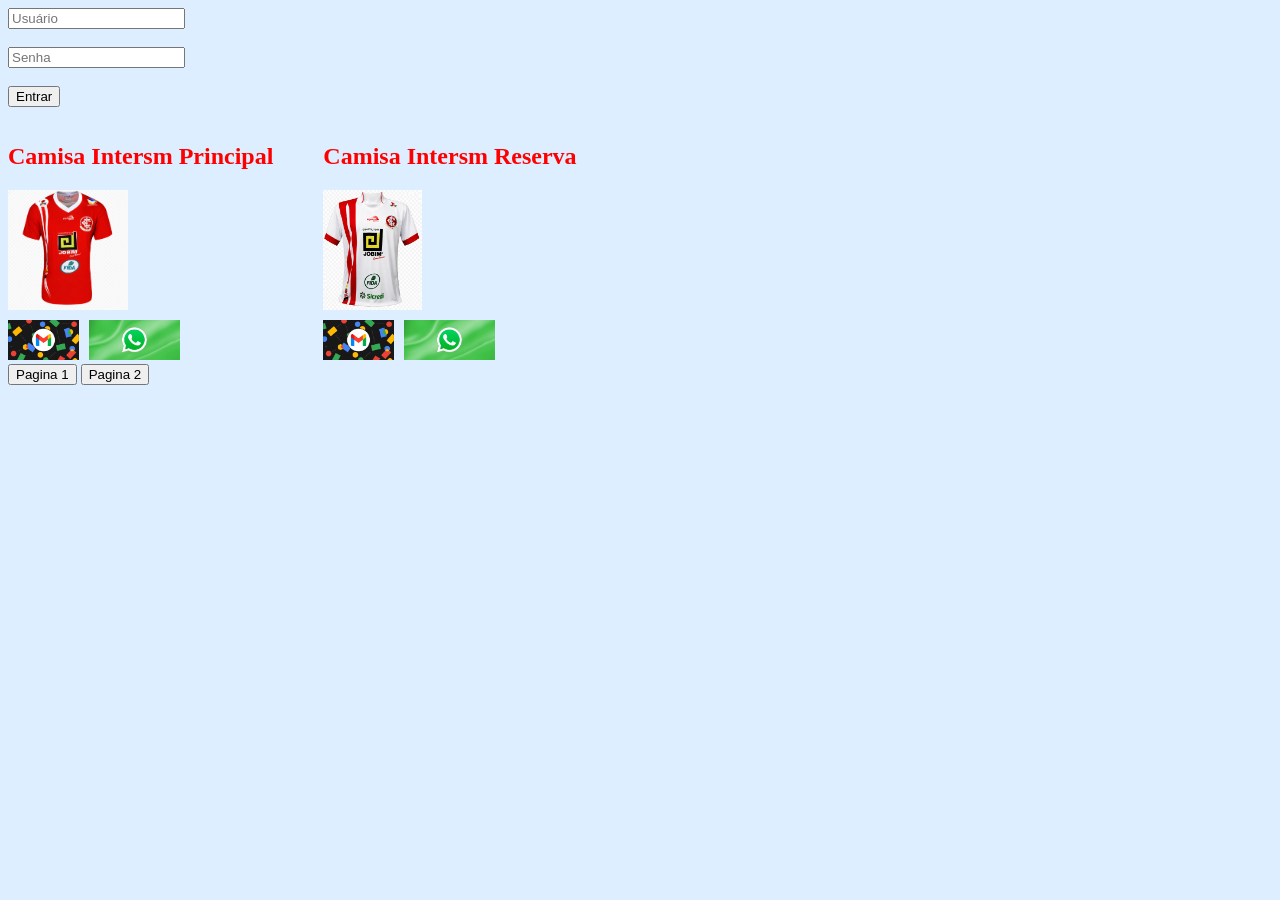
<file: main.html>
<!DOCTYPE html>
 <html lang="pt_BR" xmlns:https="http://www.w3.org/1999/xhtml">
<head>
    <meta charset="UTF-8">
    <meta name="viewport" content="width=device-width, initial-scale=1.0">
    <title>Minha primeira página HTML</title>
<style>  body {
    background-color: #DCEEFF;
}
h1{color: red
}
.produtos{
    display: flex;
    align-items: flex-start; /* alinha os dois produtos pela mesma altura */
    justify-content: left;
    gap: 50px;
}


.produto1{
    display: flex;
    flex-direction: column;
    align-items: flex-start;
}


.icones{
    display: flex;
    justify-content: flex-start;
    gap: 10px;
    margin-top: 10px;
}


.icones{
    display: flex;
    justify-content: left;
    gap: 10px;
    margin-top: 10px;
}
h2{color: red}

</style>
</head>
    <body>
<form>
    <input type="text" id="usuario" placeholder="Usuário">
    <br><br>

    <input type="password" id="senha" placeholder="Senha">
    <br><br>
    <div class="login"><button type="button" onclick="login()">Entrar</button></div>
        <p id="msg"></p>

    <script src="login.js"></script>
</form>
<section class="produtos">
    <div class="produto1">
<h1>Camisa Intersm Principal</h1>

            <img src="intersma.png" height="120">
        <div class="icones">

               <a href="https://mail.google.com/mail/u/1/#inbox?compose=GTvVlcSDZqrvgjvxqrRxTrdRRDslqQJXlGPKjbVrcmtWJvghXnSKcsKpGqpKGgwbpKgcPjjjGBzTm">
                   <img src="gmail.webp" height="40">
               </a>
            <a href="http://wa.me/555592270263">
                <img src="whatzapp.webp" height="40">
          </a>
</div>
    </div>

            <div class="produto1">
                <h2>Camisa Intersm Reserva</h2>
                <img src="interb.png" height="120">
                <div class="icones">
                    <a href="https://mail.google.com/mail/u/1/#inbox?compose=GTvVlcSDZqrvgjvxqrRxTrdRRDslqQJXlGPKjbVrcmtWJvghXnSKcsKpGqpKGgwbpKgcPjjjGBzTm">
                <img src="gmail.webp" height="40">
            </a>
            <a href="http://wa.me/555592270263">
                <img src="whatzapp.webp" height="40">
            </a>
</div>
            </div>
</section>

<a href="index.html">
    <button>Pagina 1</button></a>
<a href="main.html">
    <button>Pagina 2</button></a>
</a>

</body>
</html>
</file>
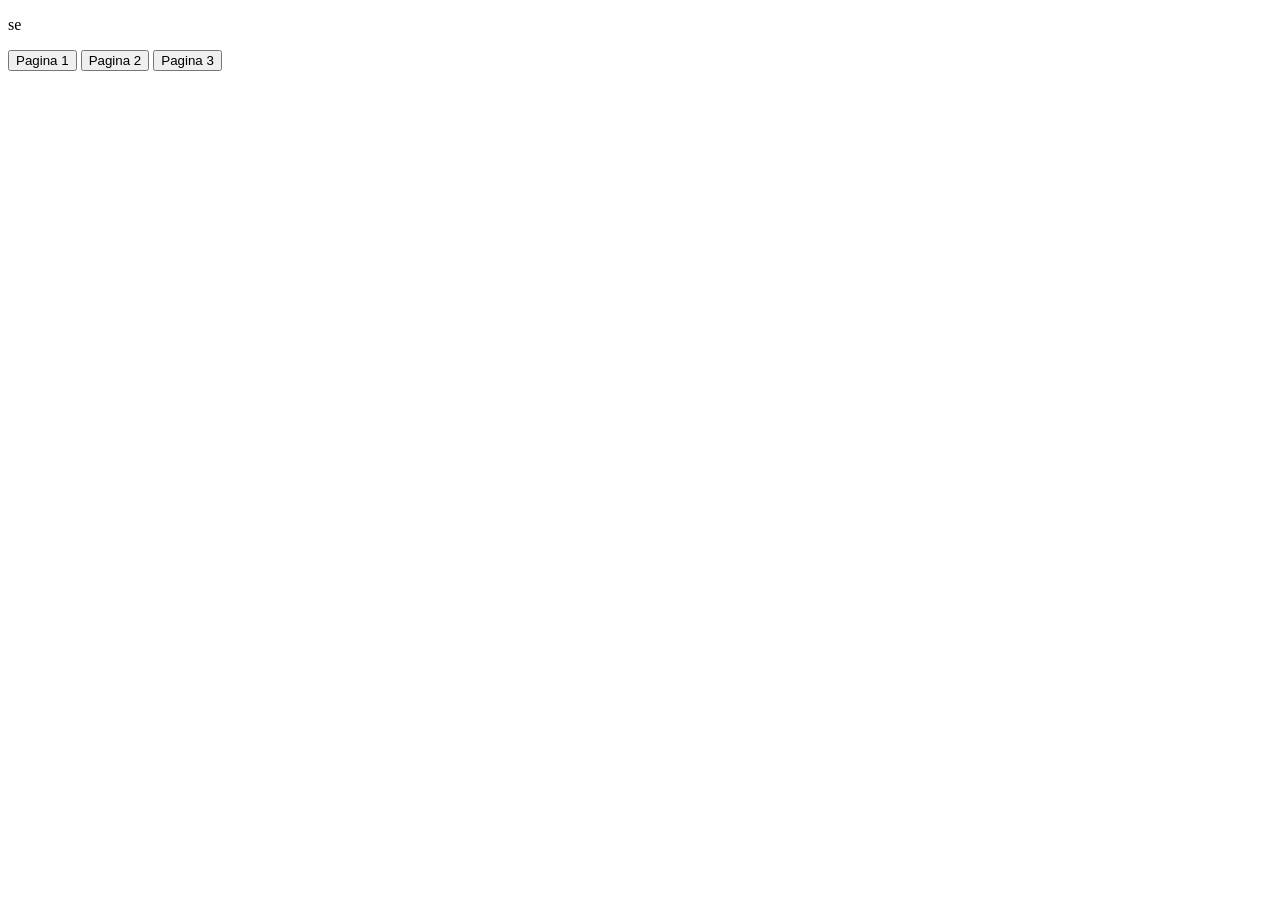
<file: pass.html>
<!DOCTYPE html>
<html lang="en">
<head>
    <meta charset="UTF-8">
    <title>Title</title>
</head>
<body>
<p> se</p>
<a href="index.html">
    <button>Pagina 1</button></a>
<a href="main.html">
    <button>Pagina 2</button></a>
<a href="pass.html">
    <button>Pagina 3</button></a>
</body>
</html>
</file>
